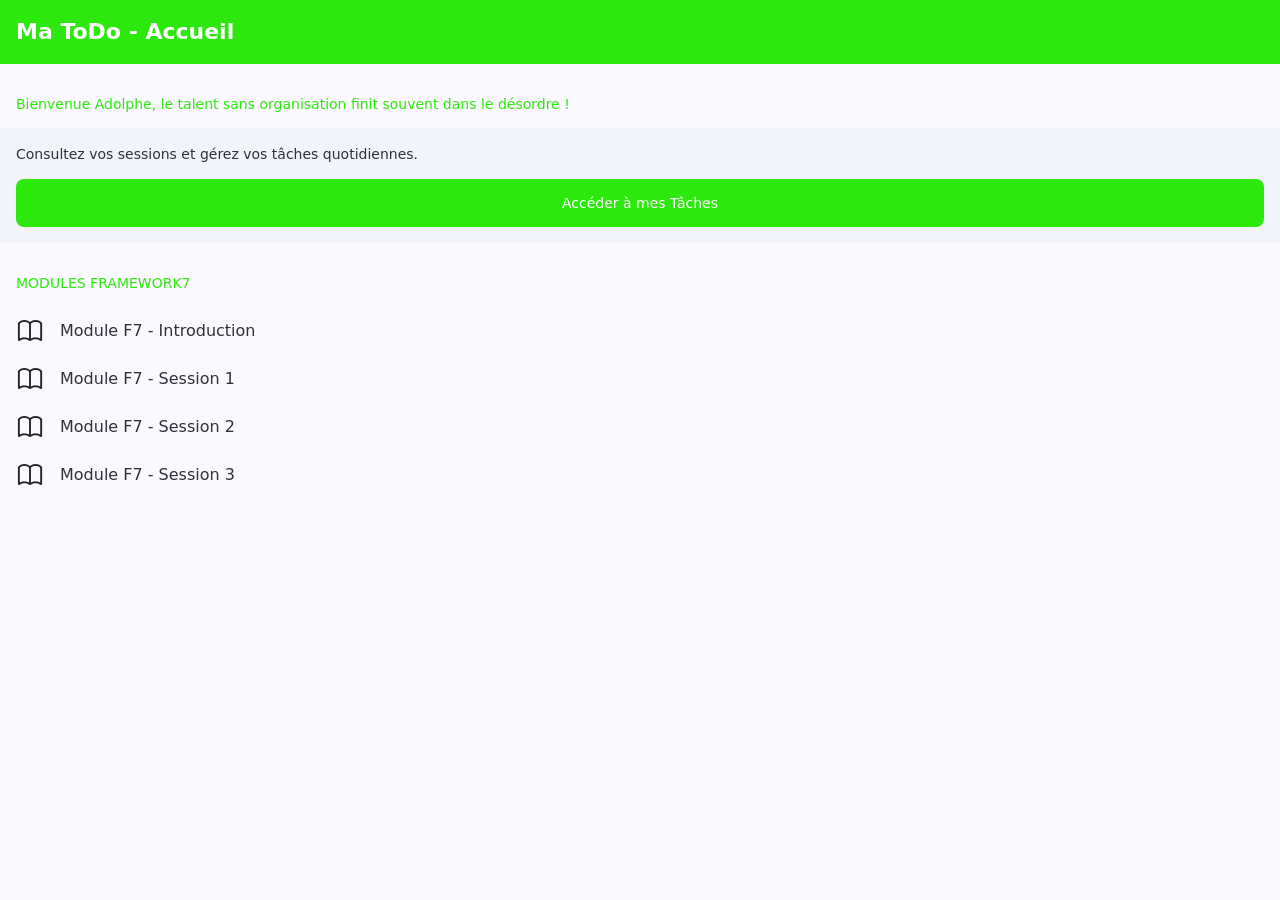
<file: index.html>
<!DOCTYPE html>
<html lang="fr">
<head>
    <meta charset="utf-8" />
    <meta name="viewport" content="width=device-width, initial-scale=1, maximum-scale=1, minimum-scale=1, viewport-fit=cover" />
    <meta name="theme-color" content="#2de80c" />
    <title>Ma ToDo</title>

    <link rel="stylesheet" href="lib/framework7-bundle.min.css" />
    <link rel="stylesheet" href="lib/framework7-icons/css/framework7-icons.css" />
    <link rel="stylesheet" href="css/app.css" />

    <style>
        .navbar-bg {
            background-color: #2de80c !important;
        }
        .navbar .title {
            color: #ffffff !important;
        }
        .tache-faite {
            text-decoration: line-through !important;
            color: #a1a1a1 !important;
        }
        .btn-suppr {
            color: #ff3b30 !important;
            cursor: pointer;
            display: flex;
            align-items: center;
        }
        .button-fill {
            background-color: #2de80c !important;
            color: white !important;
        }
        .button-active {
            background-color: #2de80c !important;
            color: white !important;
        }
    </style>
</head>
<body>
    <div id="app">
        <div class="view view-main view-init safe-areas"></div>
    </div>

    <script src="lib/framework7-bundle.min.js"></script>
    <script src="js/app.js"></script>
</body>
</html>
</file>
<file: lib/framework7-icons/css/framework7-icons.css>
@font-face {
  font-family: 'Framework7 Icons';
  font-style: normal;
  font-weight: 400;
  src: url('../fonts/Framework7Icons-Regular.woff2') format('woff2'),
    url('../fonts/Framework7Icons-Regular.woff') format('woff'),
    url('../fonts/Framework7Icons-Regular.ttf') format('truetype');
}

.f7-icons,
.framework7-icons {
  font-family: 'Framework7 Icons';
  font-weight: normal;
  font-style: normal;
  font-size: 28px;
  line-height: 1;
  letter-spacing: normal;
  text-transform: none;
  display: inline-block;
  white-space: nowrap;
  word-wrap: normal;
  direction: ltr;
  -webkit-font-smoothing: antialiased;
  text-rendering: optimizeLegibility;
  -moz-osx-font-smoothing: grayscale;
  -webkit-font-feature-settings: 'liga';
  -moz-font-feature-settings: 'liga=1';
  -moz-font-feature-settings: 'liga';
  font-feature-settings: 'liga';
  text-align: center;
}
</file>
<file: css/app.css>
:root {
    --f7-theme-color: #2de80c;
    --f7-theme-color-rgb: 45, 232, 12;
}

.navbar-bg {
    background-color: #2de80c !important;
}

.navbar .title {
    color: #ffffff !important;
    font-weight: bold;
}

.tache-faite {
    text-decoration: line-through !important;
    color: #a1a1a1 !important;
}

.btn-suppr {
    color: #ff3b30 !important;
    cursor: pointer;
}

.button-fill {
    background-color: #2de80c !important;
    color: white !important;
}

.button-active {
    background-color: #2de80c !important;
    color: white !important;
}

.segmented .button-active {
    background-color: #2de80c !important;
    color: white !important;
}
</file>
